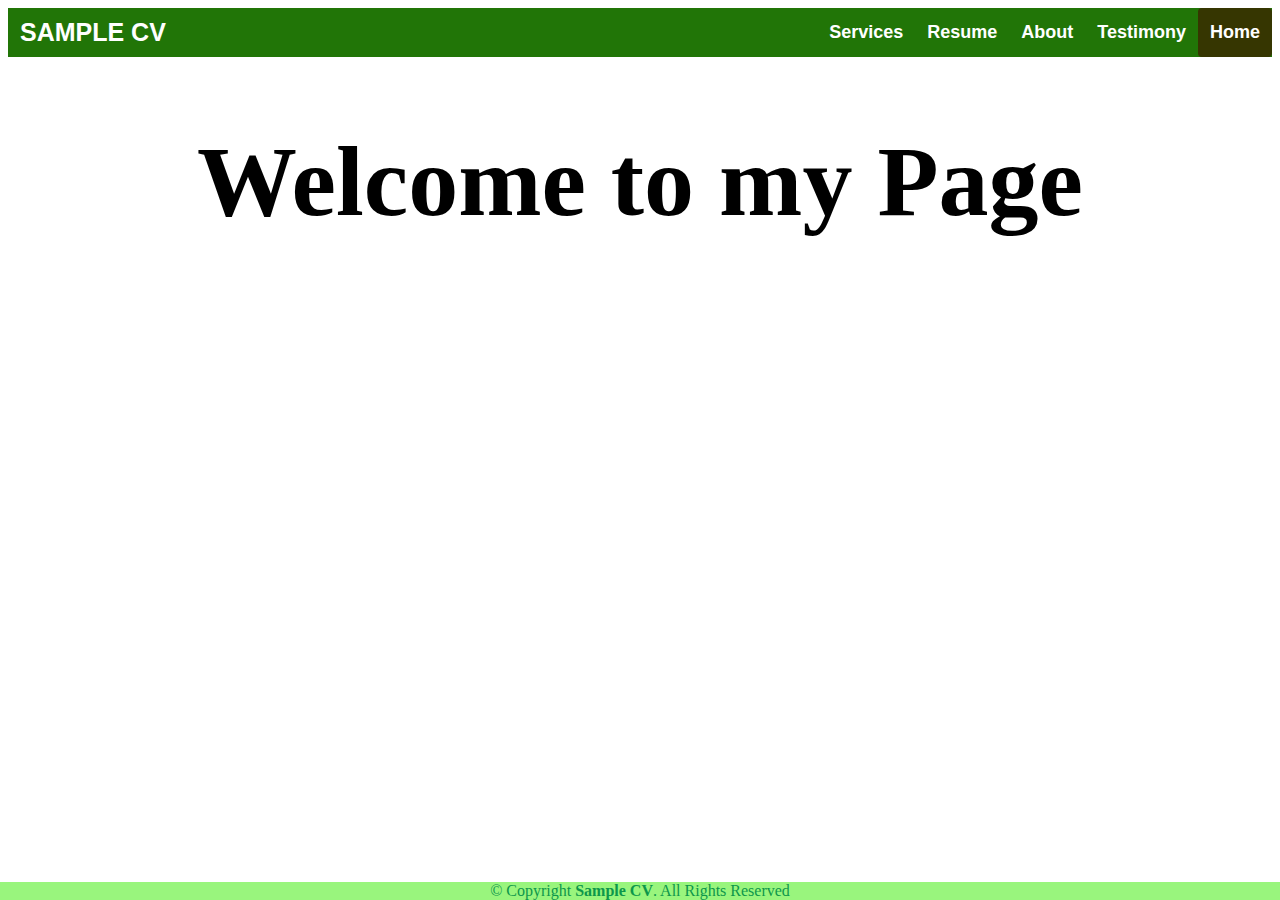
<file: index.html>
<head></head>
    <title>My Autobiography </title>
    <link rel="stylesheet" type="text/css" href="style.css" media="screen">
    </head>
    
    
    <body data-new-gr-c-s-check-loaded="14.1195.0" data-gr-ext-installed="">
        <header>
            <div class="header">
                <div class="header-Left">
                    <a href="index.html" class="logo">SAMPLE CV</a>
                </div>
            <div class="header-Right">
                <a href="Services.html">Services</a>
                <a href="Resume.html">Resume</a>
                <a href="About.html">About</a>
                 <a href="Testimony.html">Testimony</a>
                <a class="active" href="index.html">Home</a>
            </div>
        </div>
    
        </header>
    
        <section>
               <h1>Welcome to my Page</h1>
        </section>

    </body>
    
        <footer class="">
            <div class="footer">
                © Copyright <strong><span>Sample CV</span></strong>. All Rights Reserved
            </div>
        </footer>
</file>
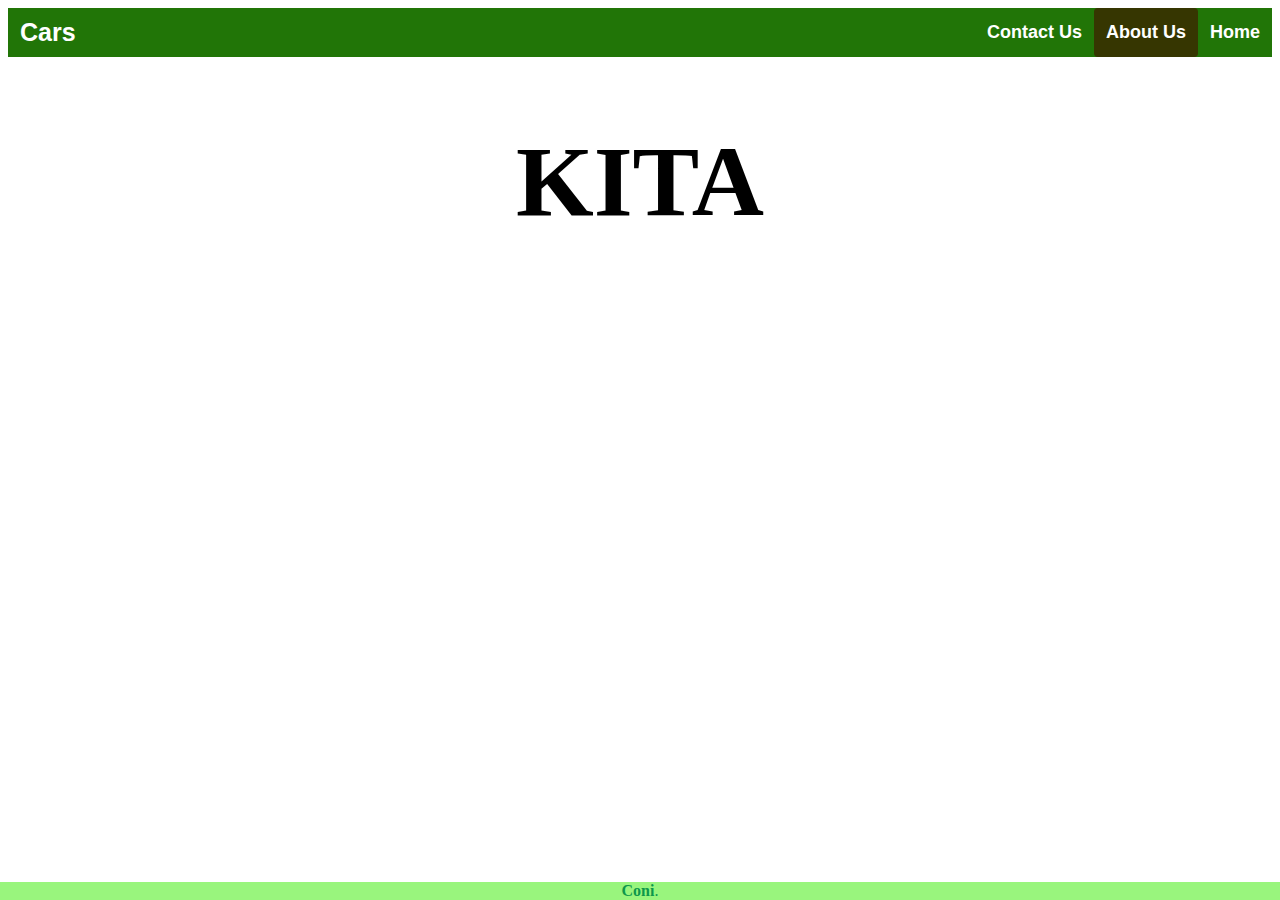
<file: about.html>
<head></head>
    <title>My Homepage </title>
    <link rel="stylesheet" type="text/css" href="about-style.css" media="screen">
    </head>


    <body data-new-gr-c-s-check-loaded="14.1195.0" data-gr-ext-installed="">
        <header>
            <div class="header">
                <div class="header-Left">
                    <a class="logo">Cars</a>
                </div>
            <div class="header-Right">
                <a href="contact.html">Contact Us</a>
                <a class="active" href="about.html">About Us</a>
                <a href="index.html">Home</a>
            </div>
        </div>

        </header>

        <section>
               <h1>KITA</h1>
               
               
        </section>

    </body>

        <footer class="">
            <div class="footer">
             <strong><span>Coni</span></strong>. 
            </div>
        </footer>
</file>
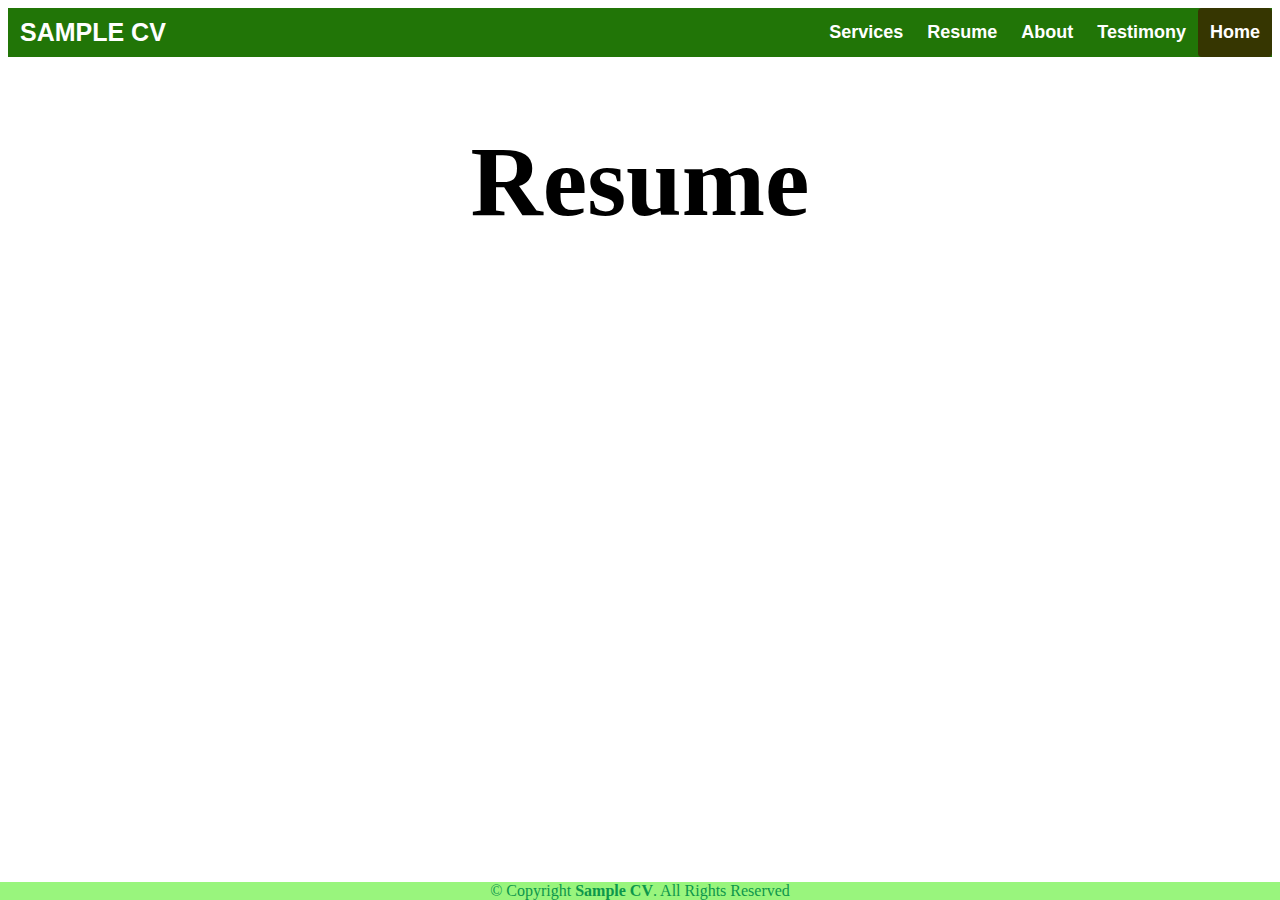
<file: Resume.html>
<head></head>
    <title>My Autobiography </title>
    <link rel="stylesheet" type="text/css" href="ResumeStyle.css" media="screen">
    </head>
    
    
    <body data-new-gr-c-s-check-loaded="14.1195.0" data-gr-ext-installed="">
        <header>
            <div class="header">
                <div class="header-Left">
                    <a href="index.html" class="logo">SAMPLE CV</a>
                </div>
            <div class="header-Right">
                <a href="Services.html">Services</a>
                <a href="Resume.html">Resume</a>
                <a href="About.html">About</a>
                 <a href="Testimony.html">Testimony</a>
                <a class="active" href="index.html">Home</a>
            </div>
        </div>
    
        </header>
    
        <section>
               <h1>Resume</h1>
        </section>

    </body>
    
        <footer class="">
            <div class="footer">
                © Copyright <strong><span>Sample CV</span></strong>. All Rights Reserved
            </div>
        </footer>
</file>
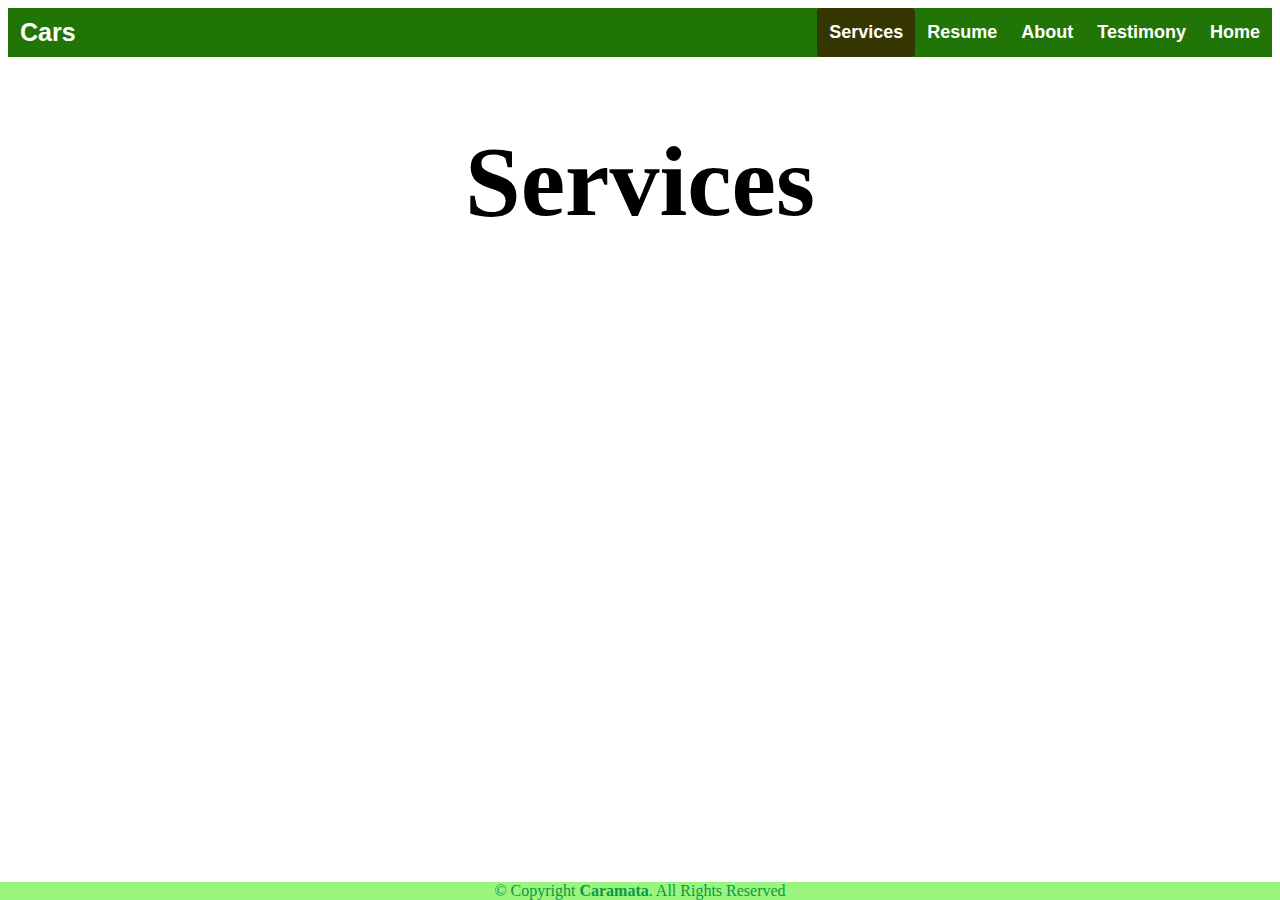
<file: services.html>
<head></head>
    <title>My Autobiography </title>
    <link rel="stylesheet" type="text/css" href="services-style.css" media="screen">
    </head>


    <body data-new-gr-c-s-check-loaded="14.1195.0" data-gr-ext-installed="">
        <header>
            <div class="header">
                <div class="header-Left">
                    <a  class="logo">Cars</a>
                </div>
            <div class="header-Right">
                <a class="active"  href="services.html">Services</a>
                <a href="resume.html">Resume</a>
                <a href="about.html">About</a>
                 <a href="testimony.html">Testimony</a>
                <a href="index.html">Home</a>
            </div>
        </div>

        </header>

        <section>
               <h1>Services</h1>
               <h2>I DONT HAVE SERVICES</h2>
        </section>

    </body>

        <footer class="">
            <div class="footer">
                © Copyright <strong><span>Caramata</span></strong>. All Rights Reserved
            </div>
        </footer>
</file>
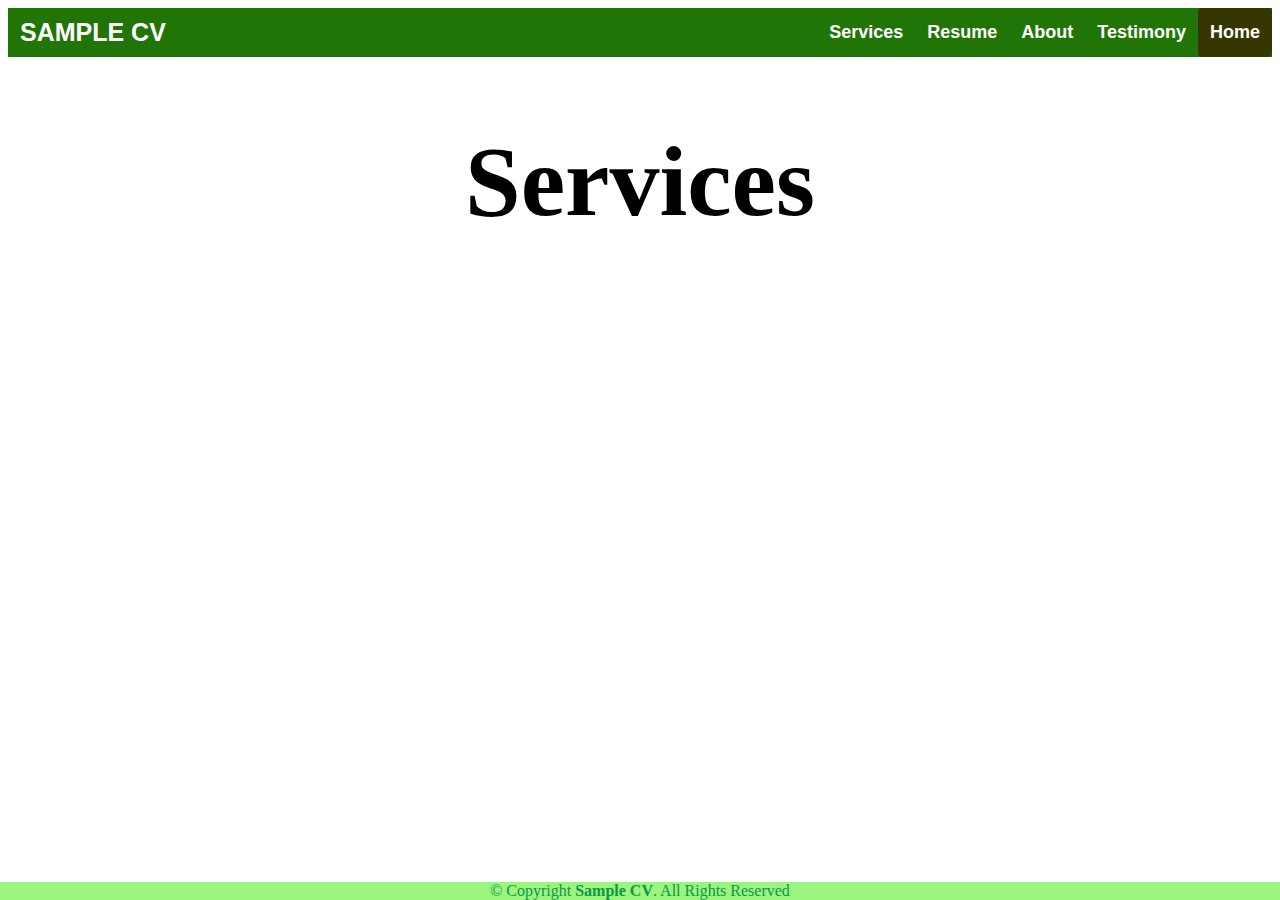
<file: Services.html>
<head></head>
    <title>My Autobiography </title>
    <link rel="stylesheet" type="text/css" href="ServicesStyle.css" media="screen">
    </head>
    
    
    <body data-new-gr-c-s-check-loaded="14.1195.0" data-gr-ext-installed="">
        <header>
            <div class="header">
                <div class="header-Left">
                    <a href="index.html" class="logo">SAMPLE CV</a>
                </div>
            <div class="header-Right">
                <a href="Services.html">Services</a>
                <a href="Resume.html">Resume</a>
                <a href="About.html">About</a>
                 <a href="Testimony.html">Testimony</a>
                <a class="active" href="index.html">Home</a>
            </div>
        </div>
    
        </header>
    
        <section>
               <h1>Services</h1>
        </section>

    </body>
    
        <footer class="">
            <div class="footer">
                © Copyright <strong><span>Sample CV</span></strong>. All Rights Reserved
            </div>
        </footer>
</file>
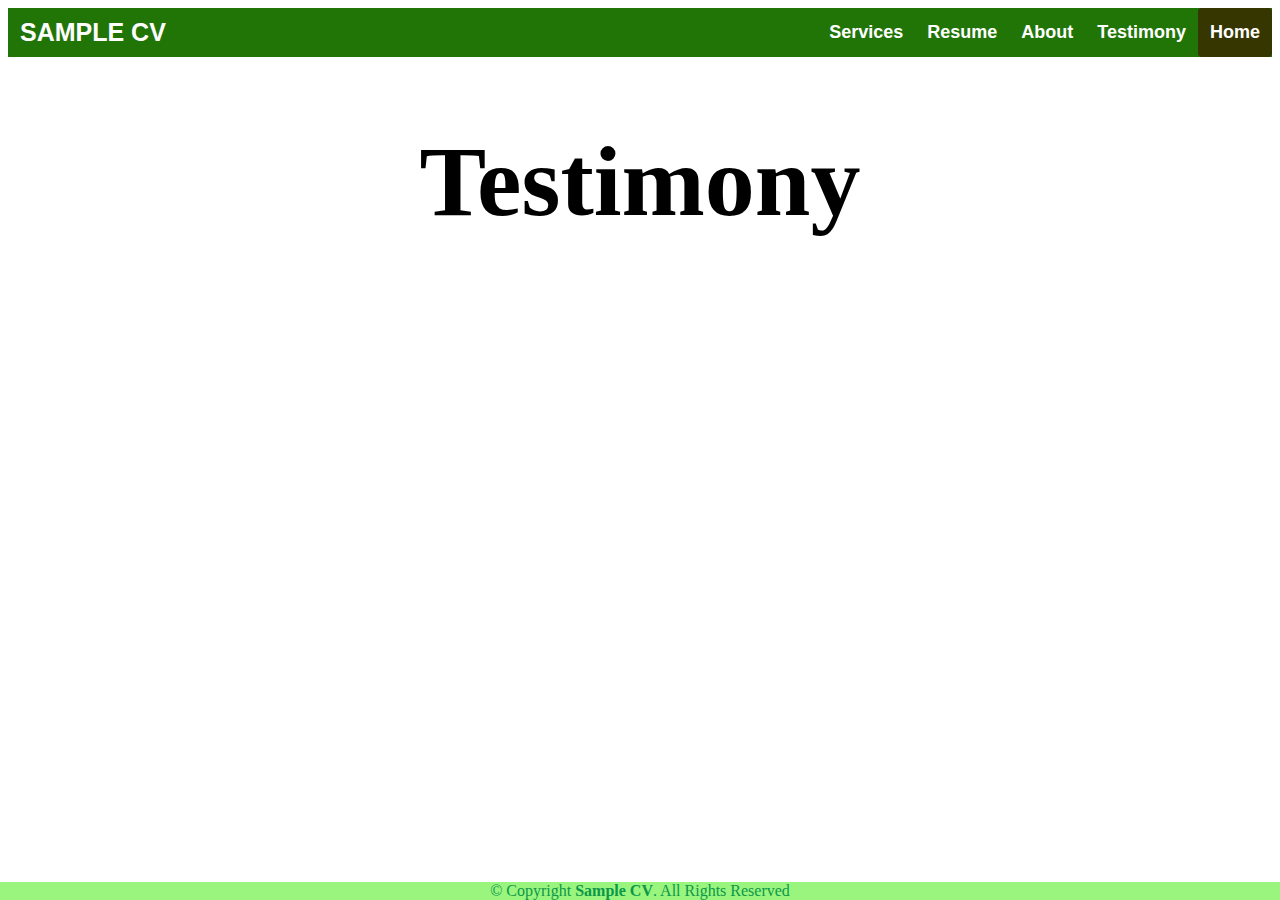
<file: Testimony.html>
<head></head>
    <title>My Autobiography </title>
    <link rel="stylesheet" type="text/css" href="TestimonyStyle.css" media="screen">
    </head>
    
    
    <body data-new-gr-c-s-check-loaded="14.1195.0" data-gr-ext-installed="">
        <header>
            <div class="header">
                <div class="header-Left">
                    <a href="index.html" class="logo">SAMPLE CV</a>
                </div>
            <div class="header-Right">
                <a href="Services.html">Services</a>
                <a href="Resume.html">Resume</a>
                <a href="About.html">About</a>
                 <a href="Testimony.html">Testimony</a>
                <a class="active" href="index.html">Home</a>
            </div>
        </div>
    
        </header>
    
        <section>
               <h1>Testimony</h1>
        </section>

    </body>
    
        <footer class="">
            <div class="footer">
                © Copyright <strong><span>Sample CV</span></strong>. All Rights Reserved
            </div>
        </footer>
</file>
<file: style.css>
body{
    background-image: url("https://imgs.search.brave.com/wO2A5XV5jjzGHtWJpHVyrTm7qlUxc8dcNuKDoK1gtro/rs:fit:860:0:0:0/g:ce/aHR0cHM6Ly93YWxs/cGFwZXJhY2Nlc3Mu/Y29tL2Z1bGwvMTM2/NjYuanBn");
    background-repeat: no-repeat;
    background-size: cover;
}
h1{
    color: rgb(60, 179, 113), blue;
    text-align: center;
    font-family: Cambria, Cochin, Georgia, Times, 'Times New Roman', serif;
    font-size: 100px;
}.header {
    overflow: hidden;
    background-color: rgb(33, 117, 7);
    /*padding: 20px 10px;*/
  }

  .header img{
    height: 50px;
    width: 50px;
  }


  /* Style the header links */
  .header a {
    float: left;
    color: white;
    text-align: center;
    padding: 12px;
    text-decoration: none;
    font-size: 18px;
    line-height: 25px;
    border-radius: 4px;
    font-family: Arial, Helvetica, sans-serif;
    font-weight: bold;
  }

  /* Style the logo link (notice that we set the same value of line-height and font-size to prevent the header to increase when the font gets bigger */
  .header a.logo {
    font-size: 25px;
    font-weight: bold;
    font-family: Arial, Helvetica, sans-serif;
  }

  /* Change the background color on mouse-over */
  .header a:hover {
    background-color: rgb(88, 3, 3);
    color: White;
  }

  .header a.active {
    background-color: rgb(54, 54, 1);
    color: white;
  }

  /* Float the link section to the right */
  .header-Right {
    float: right;
  }

  .footer{
    position:fixed;
    left: 0;
    bottom: 0;
    width: 100%;
    background-color: rgb(153, 245, 125);
    color: rgb(13, 151, 75);
    text-align: center;
  }
  #content{
    color: maroon;
    text-align: justify;
    font-family: Cambria, Cochin, Georgia, Times, 'Times New Roman', serif;
    font-size: 75px;
  }
</file>
<file: about-style.css>
body{
    background-image: url("https://imgs.search.brave.com/97A4577mi559huK6YWLleiEsQhZ7vGgdtE8HdDFg6jo/rs:fit:860:0:0:0/g:ce/aHR0cHM6Ly93YWxs/cGFwZXJzZXQuY29t/L3cvZnVsbC84LzEv/Yi81MDU0MzYuanBn");
    background-repeat: no-repeat;
    background-size: cover;
}
h1{
    color: rgb(60, 179, 113), blue;
    text-align: center;
    font-family: Cambria, Cochin, Georgia, Times, 'Times New Roman', serif;
    font-size: 100px;
    
}h2{
    color: white;
    text-align: center;
    font-family: Cambria, Cochin, Georgia, Times, 'Times New Roman', serif;
    font-size: 25px;

}
.header {
    overflow: hidden;
    background-color: rgb(33, 117, 7);
    /*padding: 20px 10px;*/
  }

  .header img{
    height: 50px;
    width: 50px;
  }


  /* Style the header links */
  .header a {
    float: left;
    color: white;
    text-align: center;
    padding: 12px;
    text-decoration: none;
    font-size: 18px;
    line-height: 25px;
    border-radius: 4px;
    font-family: Arial, Helvetica, sans-serif;
    font-weight: bold;
  }

  /* Style the logo link (notice that we set the same value of line-height and font-size to prevent the header to increase when the font gets bigger */
  .header a.logo {
    font-size: 25px;
    font-weight: bold;
    font-family: Arial, Helvetica, sans-serif;
  }

  /* Change the background color on mouse-over */
  .header a:hover {
    background-color: rgb(88, 3, 3);
    color: White;
  }

  .header a.active {
    background-color: rgb(54, 54, 1);
    color: white;
  }

  /* Float the link section to the right */
  .header-Right {
    float: right;
  }

  .footer{
    position:fixed;
    left: 0;
    bottom: 0;
    width: 100%;
    background-color: rgb(153, 245, 125);
    color: rgb(13, 151, 75);
    text-align: center;
  }
  #content{
    color: maroon;
    text-align: justify;
    font-family: Cambria, Cochin, Georgia, Times, 'Times New Roman', serif;
    font-size: 75px;
  }
</file>
<file: ResumeStyle.css>
body{
    background-image: url("https://imgs.search.brave.com/UW00TeaHTkj33WPCxwK_Ygu_WYhOhadml5sBLz8n3Fc/rs:fit:860:0:0:0/g:ce/aHR0cHM6Ly93YWxs/cGFwZXJjYXZlLmNv/bS93cC93cDI5MTEw/MzguanBn");
    background-repeat: no-repeat;
    background-size: cover;
}
h1{
    color: rgb(60, 179, 113), blue;
    text-align: center;
    font-family: Cambria, Cochin, Georgia, Times, 'Times New Roman', serif;
    font-size: 100px;
}.header {
    overflow: hidden;
    background-color: rgb(33, 117, 7);
    /*padding: 20px 10px;*/
  }
  
  .header img{
    height: 50px;
    width: 50px;
  }
  
  
  /* Style the header links */
  .header a {
    float: left;
    color: white;
    text-align: center;
    padding: 12px;
    text-decoration: none;
    font-size: 18px;
    line-height: 25px;
    border-radius: 4px;
    font-family: Arial, Helvetica, sans-serif;
    font-weight: bold;
  }
  
  /* Style the logo link (notice that we set the same value of line-height and font-size to prevent the header to increase when the font gets bigger */
  .header a.logo {
    font-size: 25px;
    font-weight: bold;
    font-family: Arial, Helvetica, sans-serif;
  }
  
  /* Change the background color on mouse-over */
  .header a:hover {
    background-color: rgb(88, 3, 3);
    color: White;
  }
  
  .header a.active {
    background-color: rgb(54, 54, 1);
    color: white;
  }
  
  /* Float the link section to the right */
  .header-Right {
    float: right;
  }

  .footer{
    position:fixed;
    left: 0;
    bottom: 0;
    width: 100%;
    background-color: rgb(153, 245, 125);
    color: rgb(13, 151, 75);
    text-align: center;
  }
  #content{
    color: maroon;
    text-align: justify;
    font-family: Cambria, Cochin, Georgia, Times, 'Times New Roman', serif;
    font-size: 75px;
  }
</file>
<file: services-style.css>
body{
    background-image: url("https://imgs.search.brave.com/52RZDdUDU1gSyP8ojp3GqDgIcbmX7CF2K5oVvmlII1k/rs:fit:860:0:0:0/g:ce/aHR0cHM6Ly93YWxs/cGFwZXJjYXZlLmNv/bS93cC93cDI4MzQx/MDcuanBn");
    background-repeat: no-repeat;
    background-size: cover;
}
h1{
    color:black;
    text-align: center;
    font-family: Cambria, Cochin, Georgia, Times, 'Times New Roman', serif;
    font-size: 100px;
}
h2{
    color:white;
    text-align: center;
    font-family: Cambria, Cochin, Georgia, Times, 'Times New Roman', serif;
    font-size: 100px;
  
}.header {
    overflow: hidden;
    background-color: rgb(33, 117, 7);
    /*padding: 20px 10px;*/
  }

  .header img{
    height: 50px;
    width: 50px;
  }


  /* Style the header links */
  .header a {
    float: left;
    color: white;
    text-align: center;
    padding: 12px;
    text-decoration: none;
    font-size: 18px;
    line-height: 25px;
    border-radius: 4px;
    font-family: Arial, Helvetica, sans-serif;
    font-weight: bold;
  }

  /* Style the logo link (notice that we set the same value of line-height and font-size to prevent the header to increase when the font gets bigger */
  .header a.logo {
    font-size: 25px;
    font-weight: bold;
    font-family: Arial, Helvetica, sans-serif;
  }

  /* Change the background color on mouse-over */
  .header a:hover {
    background-color: rgb(88, 3, 3);
    color: White;
  }

  .header a.active {
    background-color: rgb(54, 54, 1);
    color: white;
  }

  /* Float the link section to the right */
  .header-Right {
    float: right;
  }

  .footer{
    position:fixed;
    left: 0;
    bottom: 0;
    width: 100%;
    background-color: rgb(153, 245, 125);
    color: rgb(13, 151, 75);
    text-align: center;
  }
  #content{
    color: maroon;
    text-align: justify;
    font-family: Cambria, Cochin, Georgia, Times, 'Times New Roman', serif;
    font-size: 75px;
  }
</file>
<file: ServicesStyle.css>
body{
    background-image: url("https://imgs.search.brave.com/52RZDdUDU1gSyP8ojp3GqDgIcbmX7CF2K5oVvmlII1k/rs:fit:860:0:0:0/g:ce/aHR0cHM6Ly93YWxs/cGFwZXJjYXZlLmNv/bS93cC93cDI4MzQx/MDcuanBn");
    background-repeat: no-repeat;
    background-size: cover;
}
h1{
    color: rgb(60, 179, 113), blue;
    text-align: center;
    font-family: Cambria, Cochin, Georgia, Times, 'Times New Roman', serif;
    font-size: 100px;
}.header {
    overflow: hidden;
    background-color: rgb(33, 117, 7);
    /*padding: 20px 10px;*/
  }
  
  .header img{
    height: 50px;
    width: 50px;
  }
  
  
  /* Style the header links */
  .header a {
    float: left;
    color: white;
    text-align: center;
    padding: 12px;
    text-decoration: none;
    font-size: 18px;
    line-height: 25px;
    border-radius: 4px;
    font-family: Arial, Helvetica, sans-serif;
    font-weight: bold;
  }
  
  /* Style the logo link (notice that we set the same value of line-height and font-size to prevent the header to increase when the font gets bigger */
  .header a.logo {
    font-size: 25px;
    font-weight: bold;
    font-family: Arial, Helvetica, sans-serif;
  }
  
  /* Change the background color on mouse-over */
  .header a:hover {
    background-color: rgb(88, 3, 3);
    color: White;
  }
  
  .header a.active {
    background-color: rgb(54, 54, 1);
    color: white;
  }
  
  /* Float the link section to the right */
  .header-Right {
    float: right;
  }

  .footer{
    position:fixed;
    left: 0;
    bottom: 0;
    width: 100%;
    background-color: rgb(153, 245, 125);
    color: rgb(13, 151, 75);
    text-align: center;
  }
  #content{
    color: maroon;
    text-align: justify;
    font-family: Cambria, Cochin, Georgia, Times, 'Times New Roman', serif;
    font-size: 75px;
  }
</file>
<file: TestimonyStyle.css>
body{
    background-image: url("https://imgs.search.brave.com/Oy5pnYs0Xxhive89BVR8XfyPlsGMugOM0lxVeZ-5Uys/rs:fit:860:0:0:0/g:ce/aHR0cHM6Ly93YWxs/cGFwZXJjYXZlLmNv/bS93cC93YzE2Nzcz/NzkuanBn");
    background-repeat: no-repeat;
    background-size: cover;
}
h1{
    color: rgb(60, 179, 113), blue;
    text-align: center;
    font-family: Cambria, Cochin, Georgia, Times, 'Times New Roman', serif;
    font-size: 100px;
}.header {
    overflow: hidden;
    background-color: rgb(33, 117, 7);
    /*padding: 20px 10px;*/
  }
  
  .header img{
    height: 50px;
    width: 50px;
  }
  
  
  /* Style the header links */
  .header a {
    float: left;
    color: white;
    text-align: center;
    padding: 12px;
    text-decoration: none;
    font-size: 18px;
    line-height: 25px;
    border-radius: 4px;
    font-family: Arial, Helvetica, sans-serif;
    font-weight: bold;
  }
  
  /* Style the logo link (notice that we set the same value of line-height and font-size to prevent the header to increase when the font gets bigger */
  .header a.logo {
    font-size: 25px;
    font-weight: bold;
    font-family: Arial, Helvetica, sans-serif;
  }
  
  /* Change the background color on mouse-over */
  .header a:hover {
    background-color: rgb(88, 3, 3);
    color: White;
  }
  
  .header a.active {
    background-color: rgb(54, 54, 1);
    color: white;
  }
  
  /* Float the link section to the right */
  .header-Right {
    float: right;
  }

  .footer{
    position:fixed;
    left: 0;
    bottom: 0;
    width: 100%;
    background-color: rgb(153, 245, 125);
    color: rgb(13, 151, 75);
    text-align: center;
  }
  #content{
    color: maroon;
    text-align: justify;
    font-family: Cambria, Cochin, Georgia, Times, 'Times New Roman', serif;
    font-size: 75px;
  }
</file>
